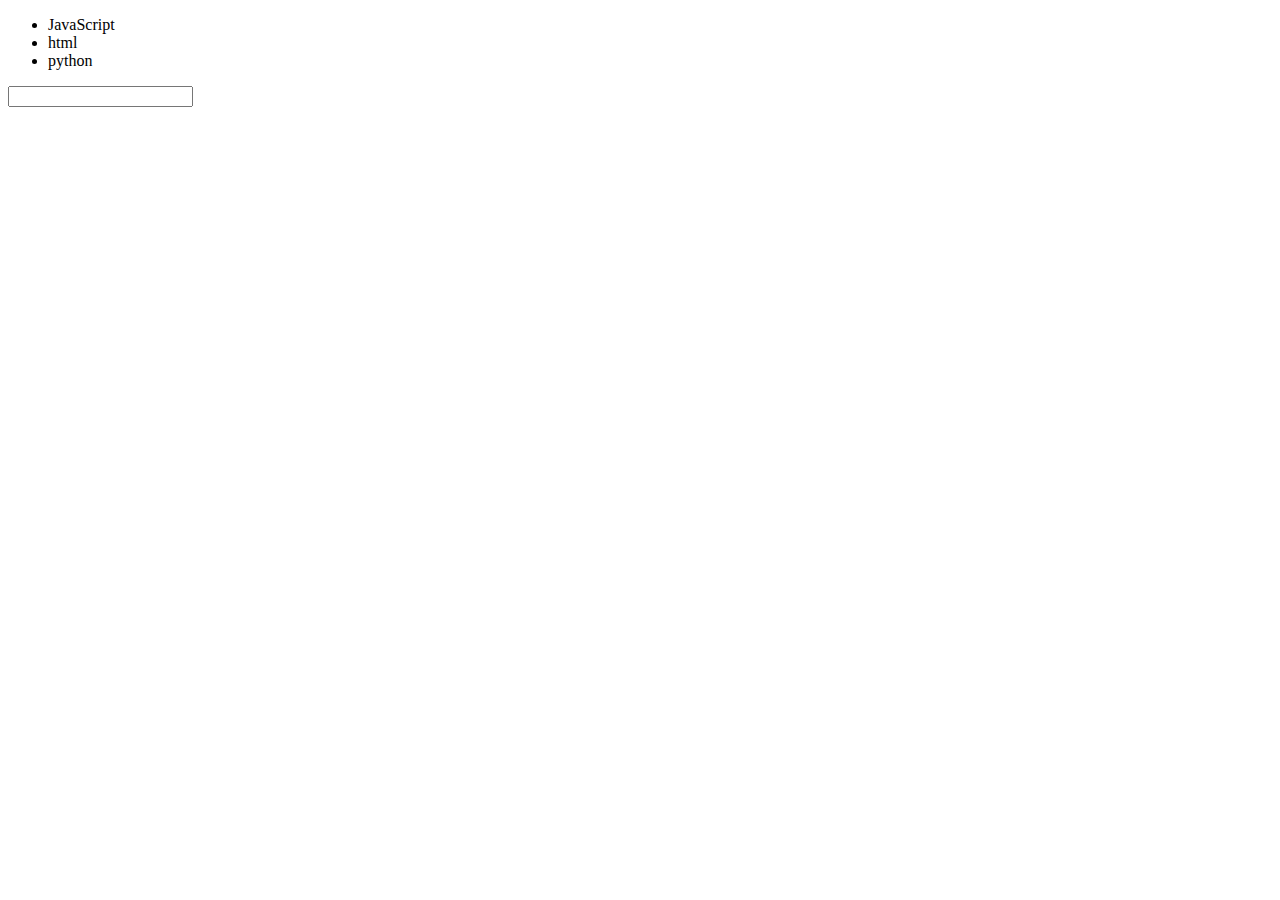
<file: Day13/Class-JQuery/index.html>
<!DOCTYPE html>
<html>
<head>
	<title></title>
</head>
<body>
	<div class="container">
		<div class="myList"></div>
		<input type="text">
		<button>Submit</button>
	</div>
	<script src="jquery-2.1.3.min.js"></script>
	<script src="myQuery.js"></script>

</body>
</html>
</file>
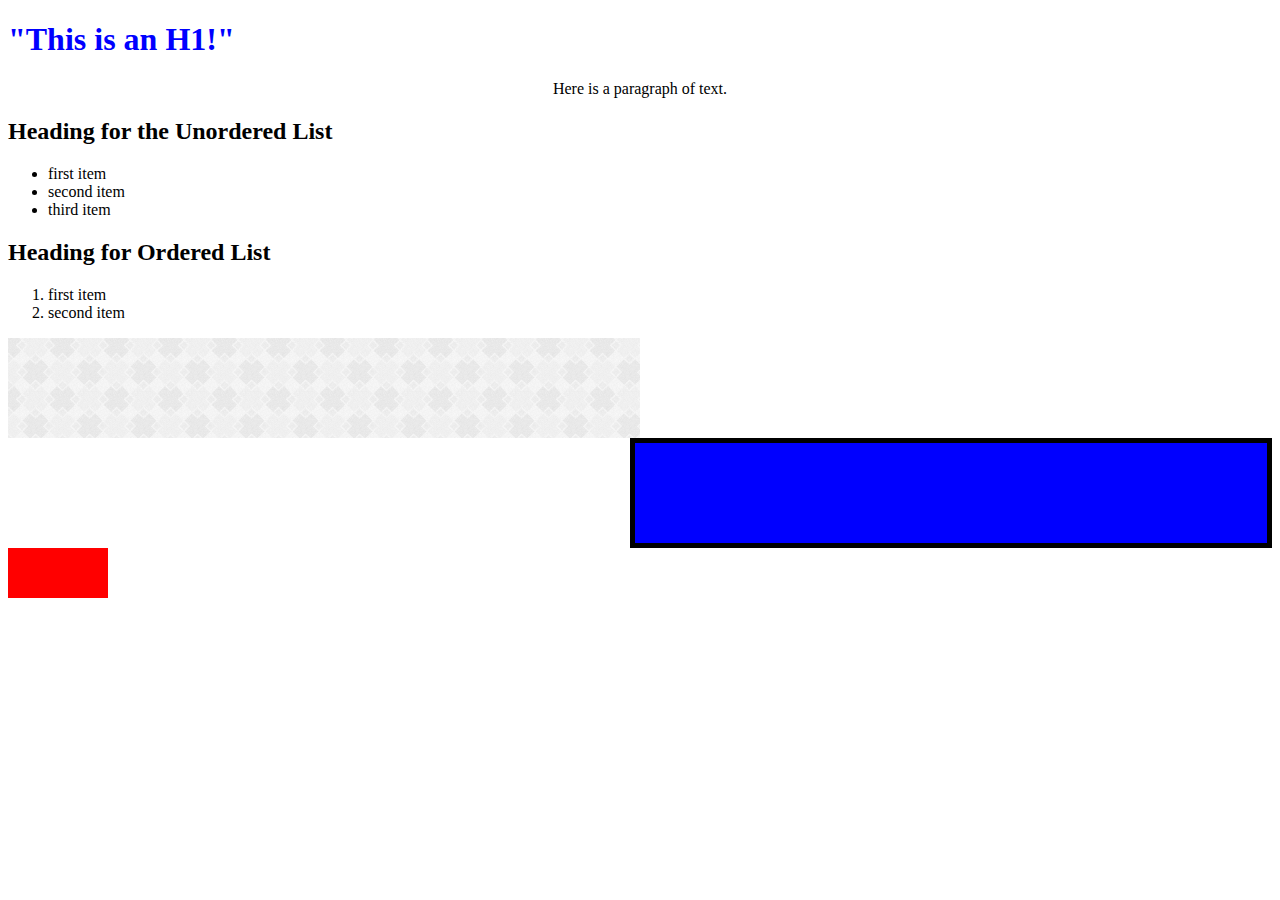
<file: first_page.html>
<!DOCTYPE HTML>
<html>
	<head>
		<meta http-equiv="Content-Type" content="text/html; charset=UTF-8"/>
		<title = "Matt's page"></title>
		<link rel="stylesheet" href="style.css"/>
	</head>
	<body>
			<h1>"This is an H1!"</h1>
				<p> Here is a paragraph of text. </p>
			<h2>Heading for the Unordered List</h2>
				<ul>
					<li>first item</li>
					<li>second item</li>
					<li>third item</li>
				</ul>
			<div>
			<h2>Heading for Ordered List</h2>
				<ol>
					<li>first item</li>
					<li>second item</li>
				</ol>
			</div>
			<div id="one-div"></div>
			<div id="two-div"></div>
			<div id="three-div"></div>
	</body>
</html>
</file>
<file: style.css>
p{
	font-size: 15;
	text-align: center;
}
h1{
	color: blue;
}
#one-div{
	background-color: blue;
	width: 50%;
	height: 100px;
	background-image: url(img/plaid.png);
	float: left;
}
#two-div{
	height: 100px;
	width: 50%;
	background-color: blue;
	float: right;
	border: 5px solid black;
}
#three-div{
	height: 50px;
	width: 100px;
	background-color: red;
	float: left;
	clear: both;
}
</file>
